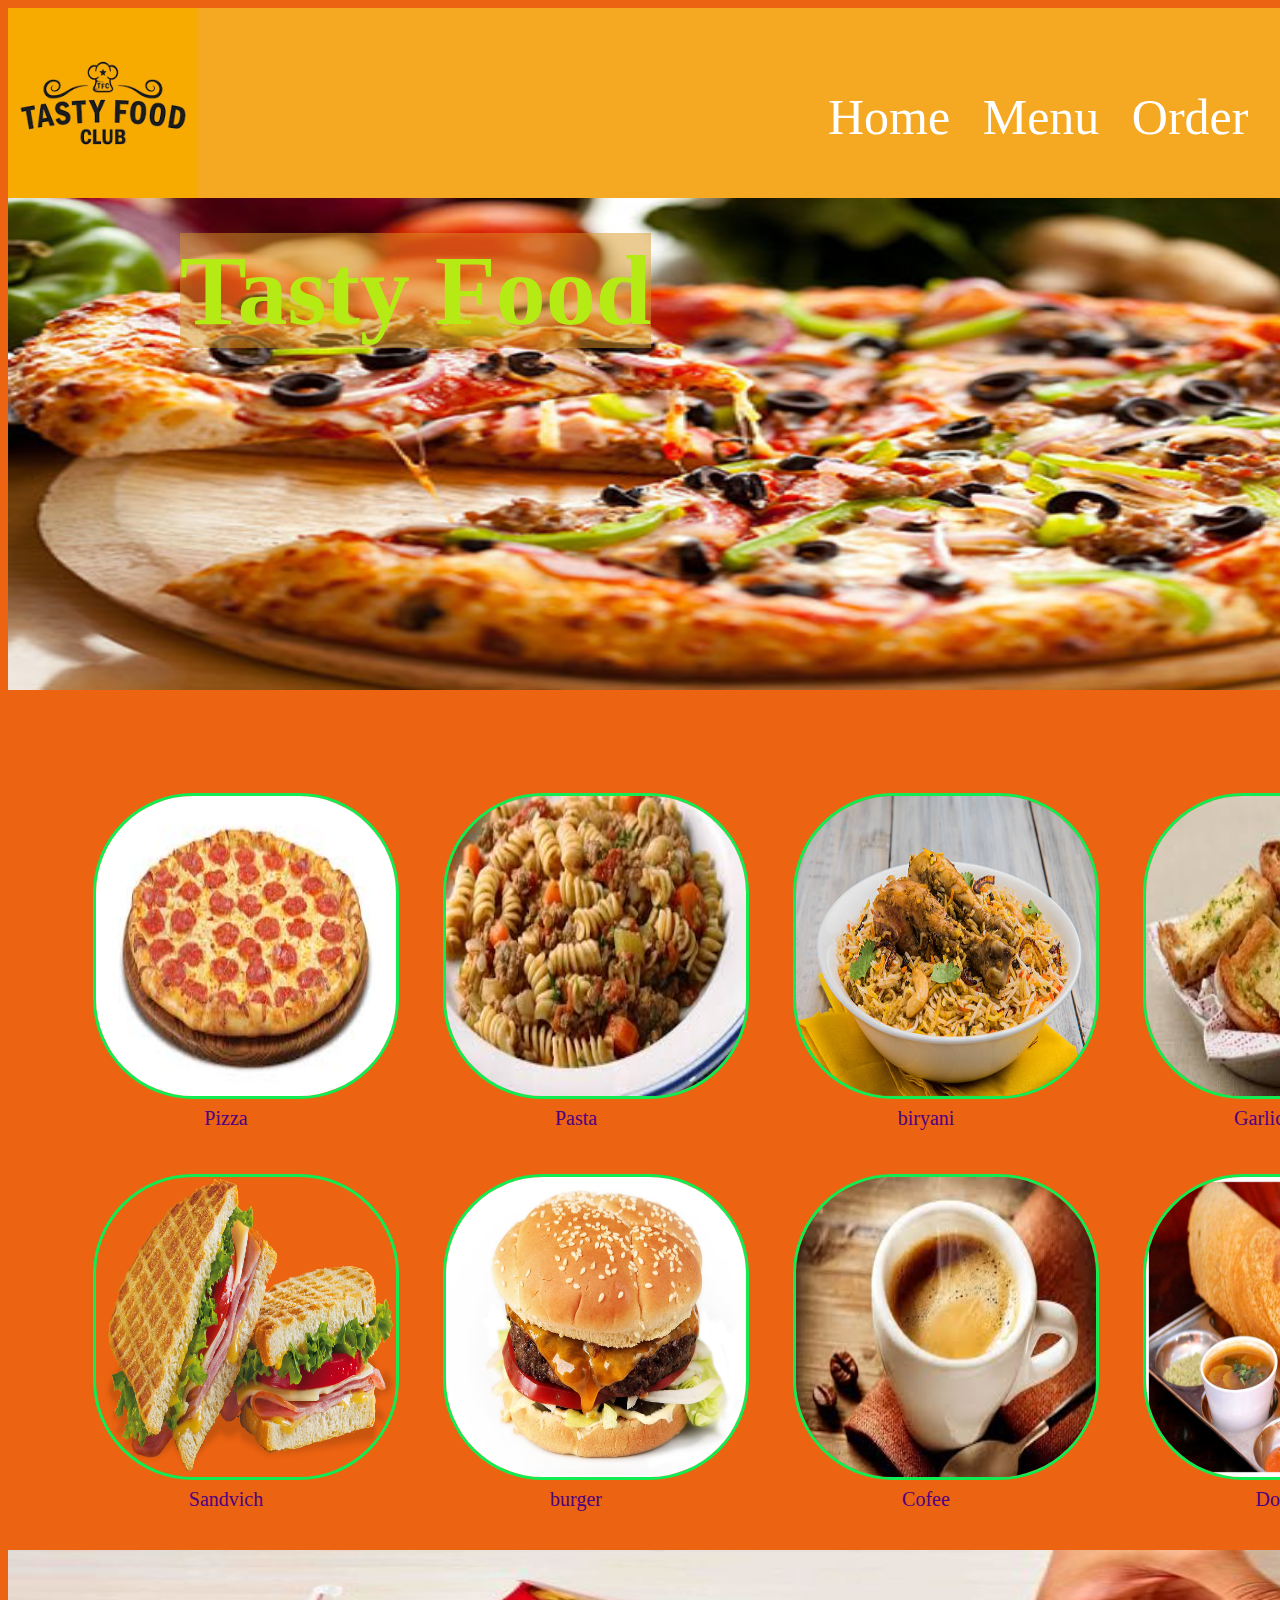
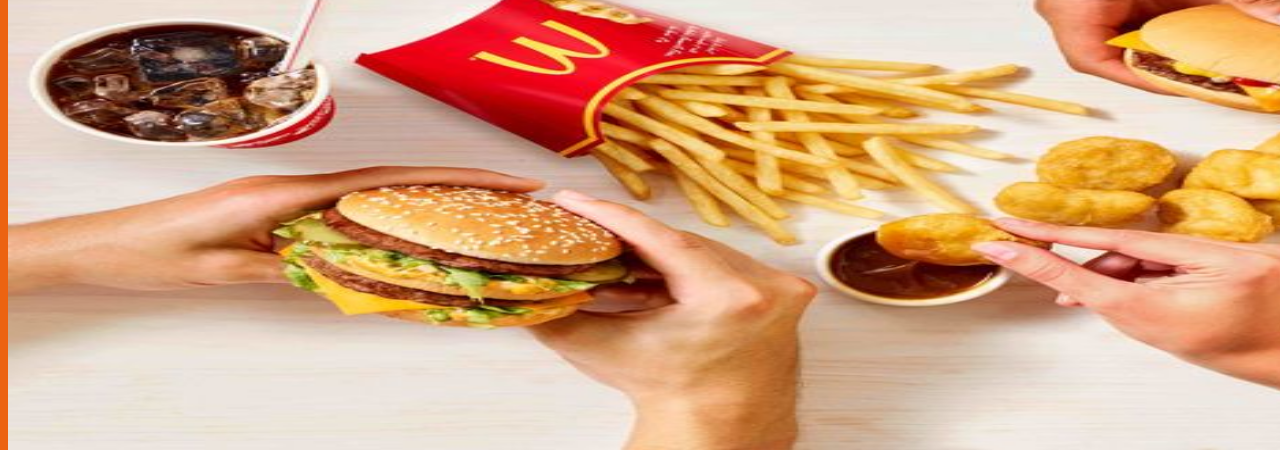
<file: index.html>
<!doctype html>
<html lang="en">
 <head>
  <meta charset="UTF-8">
  <meta name="Generator" content="EditPlus®">
  <meta name="Author" content="">
  <meta name="Keywords" content="">
  <meta name="Description" content="">
  <title>TastyFood</title>
  <style>
	@import url("tastyfood.css")
  </style>
 </head>
 <body bgcolor="#EC6311">
  <div id="header">
	<div><img src="img\logo.png" height="190px"></div>
	<div id="link"><a style="text-decoration:none;color:white;margin-left:20px" href="#" >Home</a>
  
	<a style="text-decoration:none;color:white;margin-left:20px" href="menu.html" >Menu</a>
  <a style="text-decoration:none;
  color:white;margin-left:20px" href="Order.html" >Order</a>
  <a style="text-decoration:none;color:white;margin-left:20px" href="about.html" >About</a>
  </div>
  </div>
  <div><img id="image"  src="img\pizza.jpg" ><h2 id="opacity">Tasty Food</h2></div>
<div>
<table id="table">
<tr><td>
<img id="image1"  src="img\pizza1.jpg"></td>
<td><img id="image1"  src="img\pasta.jpg"></td>
<td><img id="image1"  src="img\biryani.jpg"></td>
<td><img id="image1"  src="img\garlic.jpg"></td></tr>
<tr id="link1"><td><a style="text-decoration:none;color:indigo" href="pizza.html" >Pizza</a></td>
<td><a style="text-decoration:none;color:indigo" href="pasta.html" >Pasta</a></td>
<td><a style="text-decoration:none;color:indigo" href="biryani.html" >biryani</a></td>
<td><a style="text-decoration:none;color:indigo" href="garlic.html" >Garlic pav</a></td>
<tr><td>
<img id="image1"  src="img\sandwich.png"></td>
<td><img id="image1"  src="img\burger.jpg"></td>
<td><img id="image1"  src="img\cofee.jpg"></td>
<td><img id="image1"  src="img\dosa.jpg"></td></tr>

<tr id="link1"><td><a style="text-decoration:none;color:indigo" href="sandvich.html" >Sandvich</a></td>
<td><a style="text-decoration:none;color:indigo" href="burger.html" >burger</a></td>
<td><a style="text-decoration:none;color:indigo" href="cofee.html" >Cofee</a></td>
<td><a style="text-decoration:none;color:indigo" href="dosa.html" >Dosa</a></td>
<tr><td>
</table>
</div>  
<div><img id="image2"  src="img\image2.jpg"></div>
 </body>
</html>
</file>
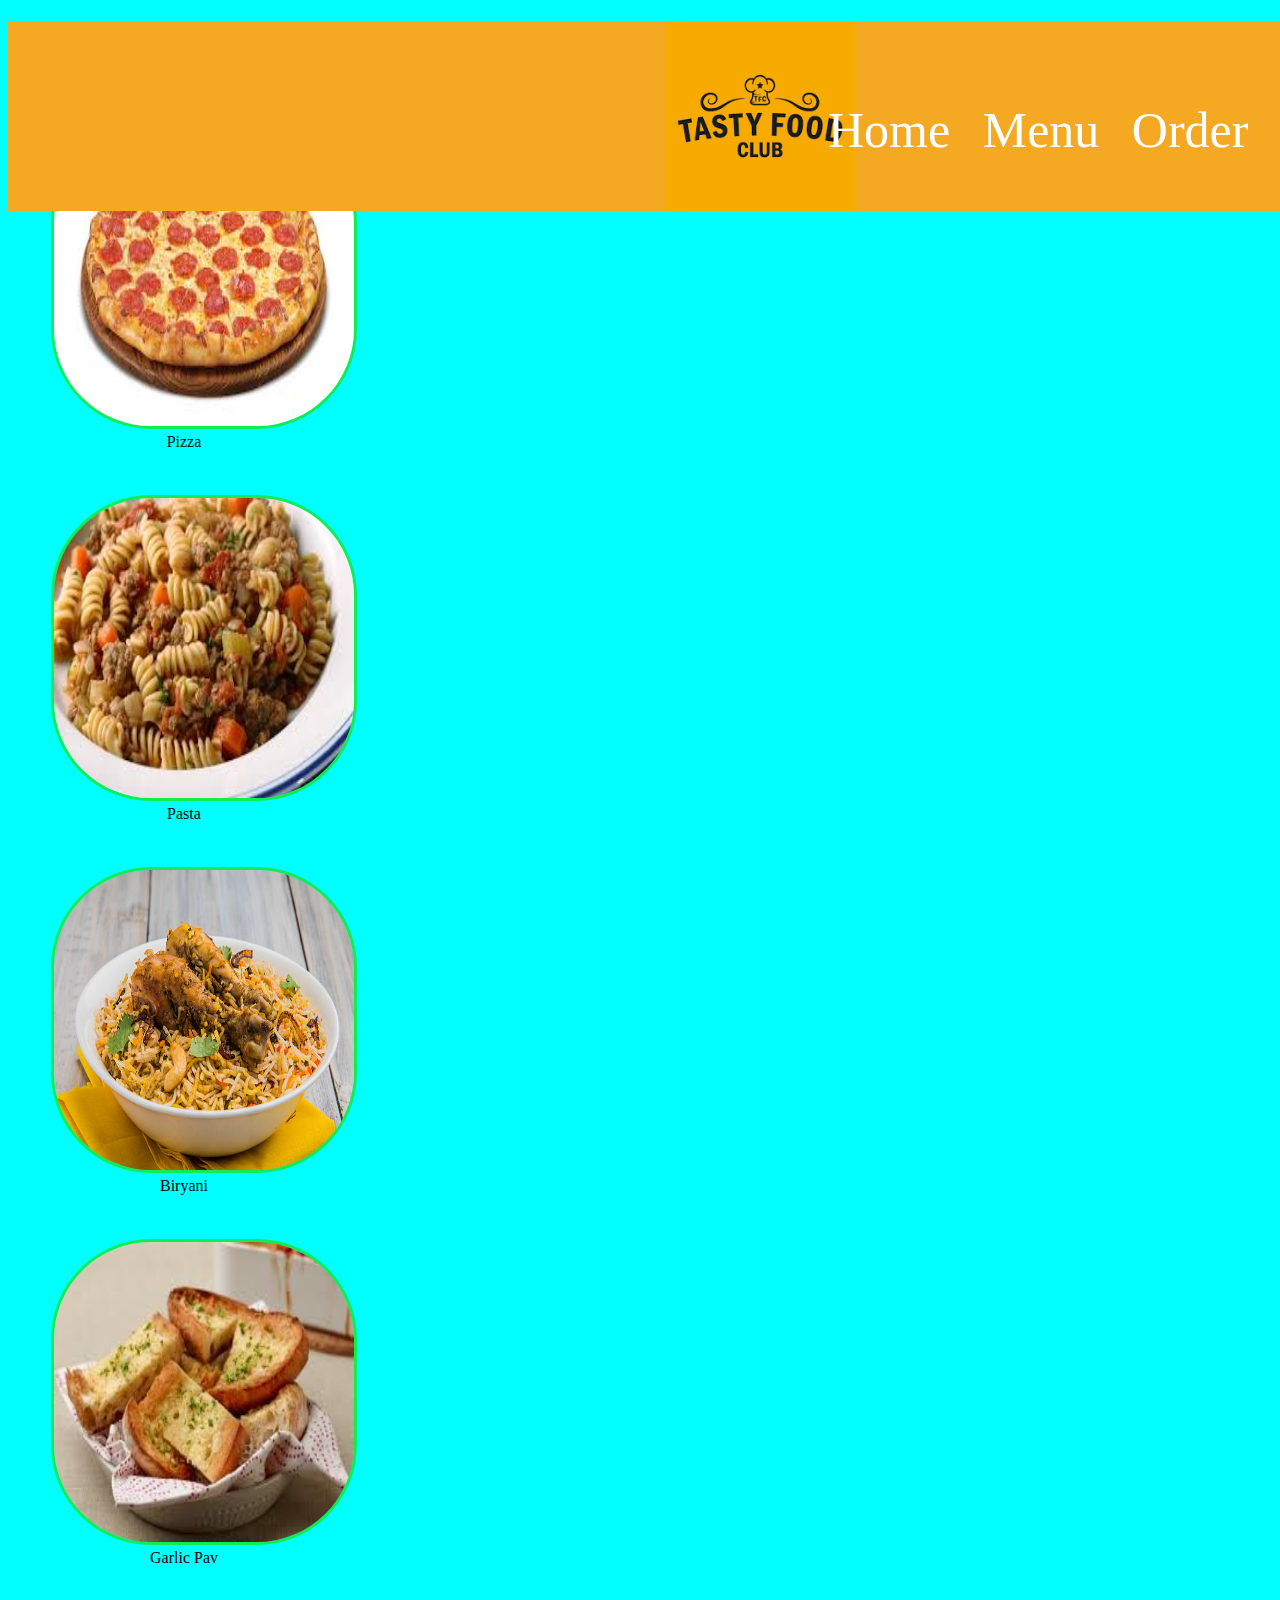
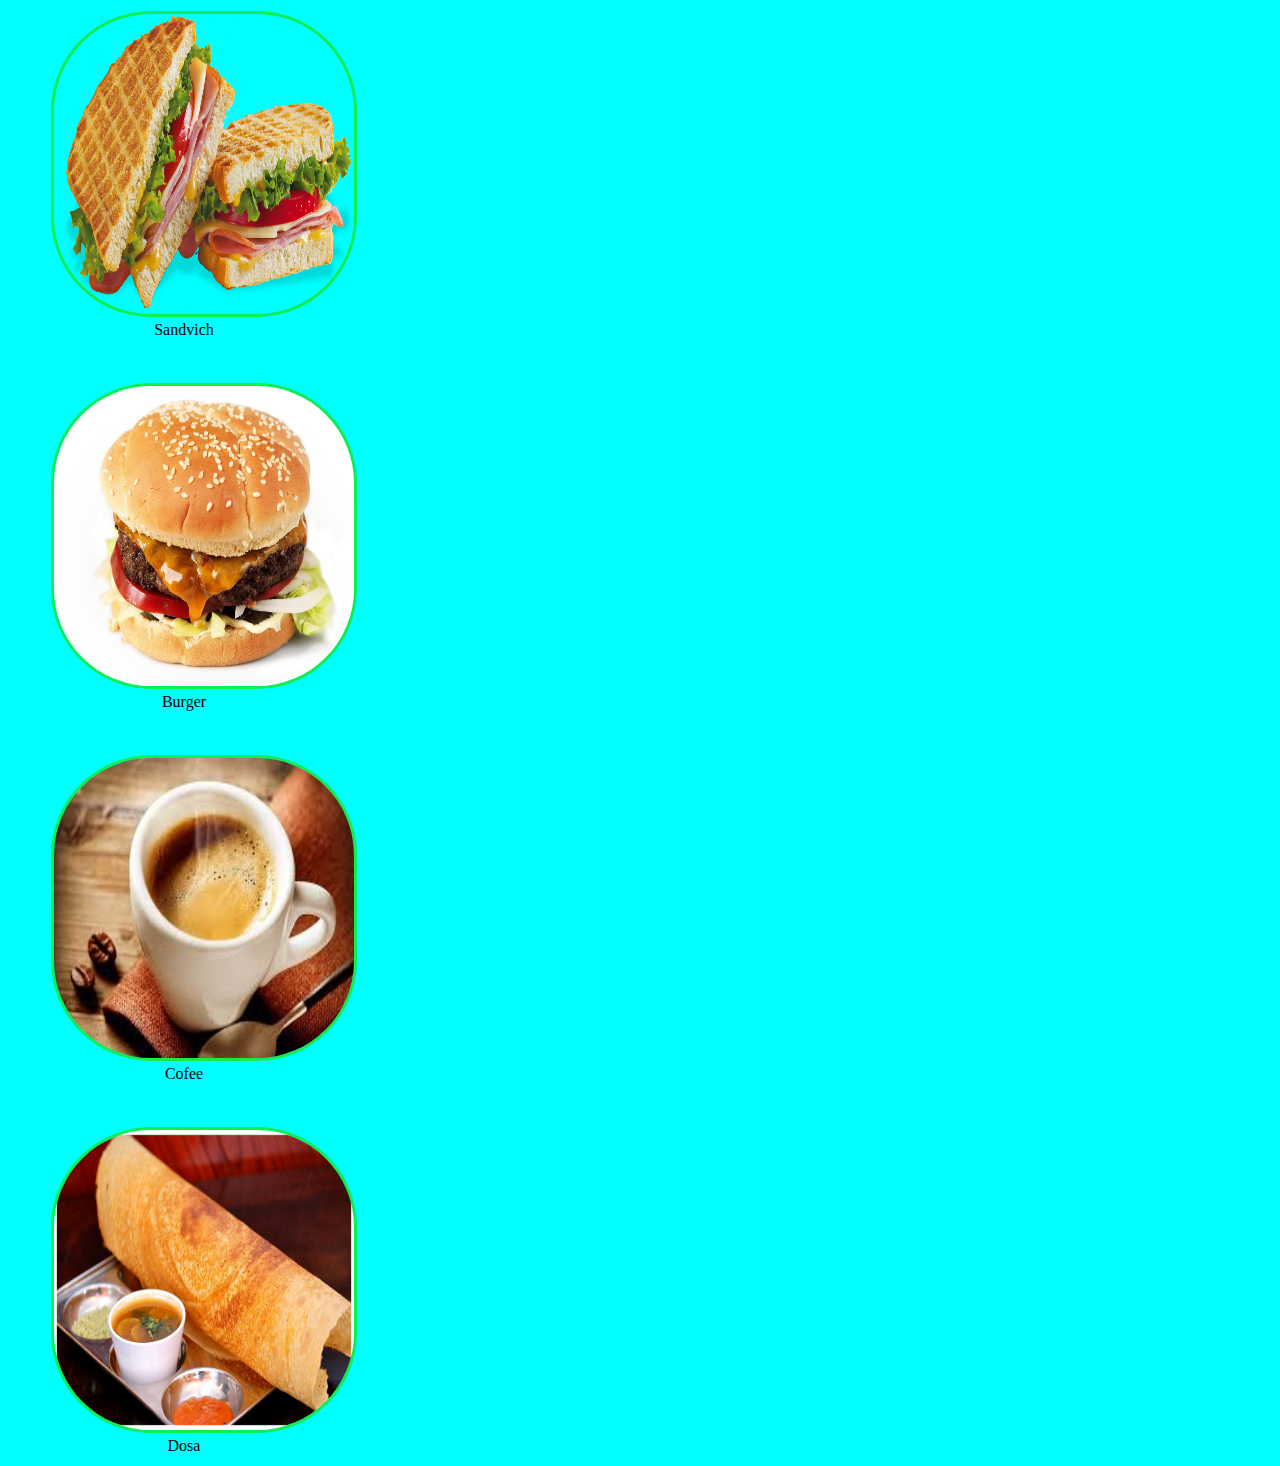
<file: menu.html>
<!doctype html>
<html lang="en">
 <head>
  <meta charset="UTF-8">
  <meta name="Generator" content="EditPlus®">
  <meta name="Author" content="">
  <meta name="Keywords" content="">
  <meta name="Description" content="">
  <title>Document</title>
  <style>
  @import url("tastyfood.css")
  </style>
 </head>
 <body align="center" bgcolor="cyan">
 <div id="header">
	<div><img src="img\logo.png" height="190px"></div>
	<div id="link"><a style="text-decoration:none;color:white;margin-left:20px" href="index.html" >Home</a>
  
	<a style="text-decoration:none;color:white;margin-left:20px" href="menu.html" >Menu</a>
  <a style="text-decoration:none;
  color:white;margin-left:20px" href="Order.html" >Order</a>
  <a style="text-decoration:none;color:white;margin-left:20px" href="about.html" >About</a>
  </div>
  </div>
  
  <h1 style="color:green;text-decoration:underline">Menu</h1>
 <table>
 <tr><td>
 <img id="image1"  src="img\pizza1.jpg"><br>Pizza</td></tr><tr>
<td><img id="image1"  src="img\pasta.jpg"><br>Pasta</td></tr><tr>
<td><img id="image1"  src="img\biryani.jpg"><br>Biryani</td></tr><tr>
<td><img id="image1"  src="img\garlic.jpg"><br>Garlic Pav</td></tr>
<tr><td>
<img id="image1"  src="img\sandwich.png"><br>Sandvich</td></tr><tr>
<td><img id="image1"  src="img\burger.jpg"><br>Burger</td></tr><tr>
<td><img id="image1"  src="img\cofee.jpg"><br>Cofee</td></tr><tr>
<td><img id="image1"  src="img\dosa.jpg"><br>Dosa</td></tr>

 </body>
</html>
</file>
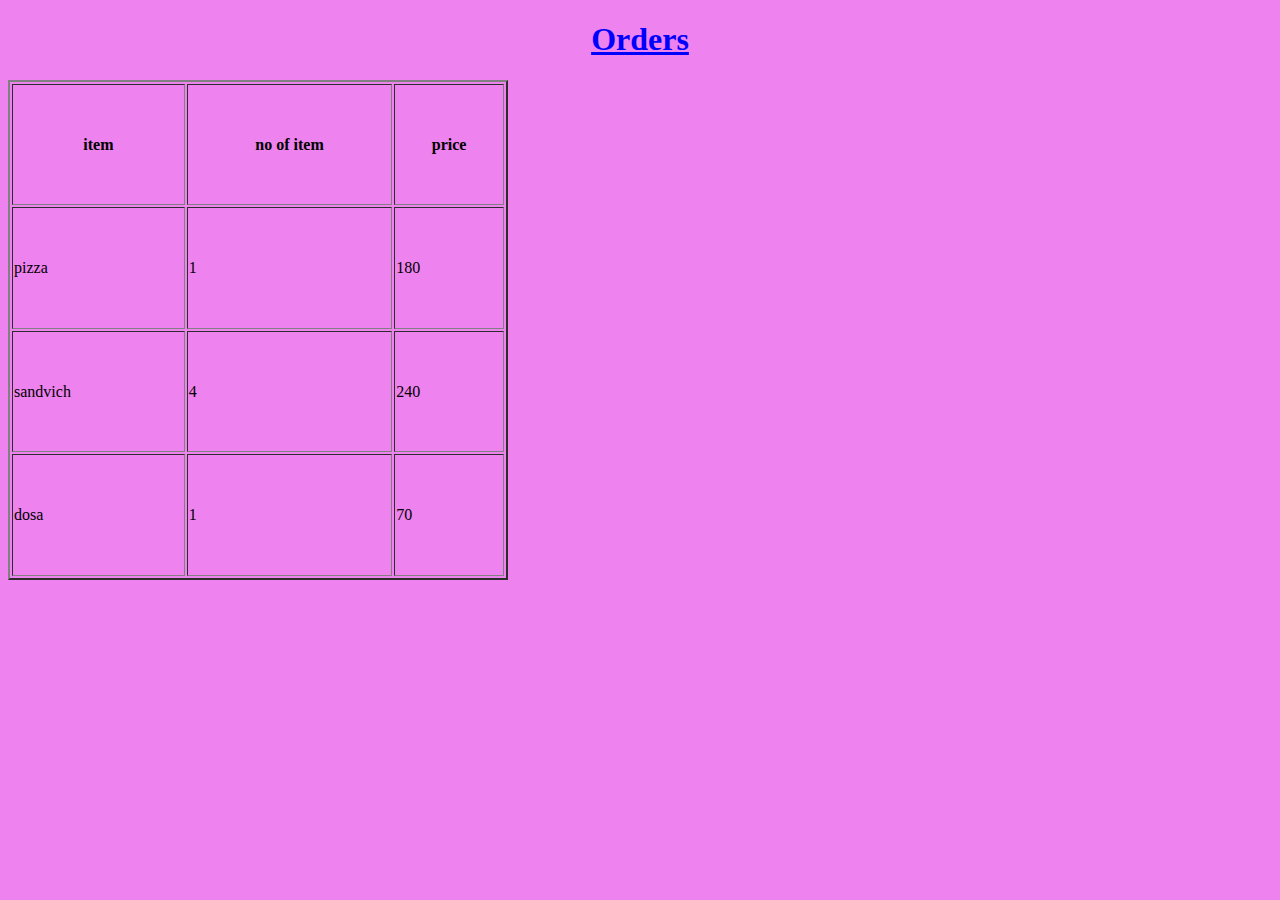
<file: Order.html>
<!doctype html>
<html lang="en">
 <head>
  <meta charset="UTF-8">
  <meta name="Generator" content="EditPlus®">
  <meta name="Author" content="">
  <meta name="Keywords" content="">
  <meta name="Description" content="">
  <title>Orders</title>
 </head>
 <body bgcolor="violet">
  <h1 align="center" style="color:blue;text-decoration:underline" >Orders</h1>
 <table border="2px" width="500px" height="500px">
	<tr>
	<th>item</th>
	<th>no of item</th>
	<th>price</th>
	</tr>
	<tr>
	<td>pizza</td>
	<td>1</td>
	<td>180</td>
	</tr>
	<tr>
	<td>sandvich</td>
	<td>4</td>
	<td>240</td>
	</tr>
	<tr>
	<td>dosa</td>
	<td>1</td>
	<td>70</td>
	</tr>
 </table>
 </body>
</html>
</file>
